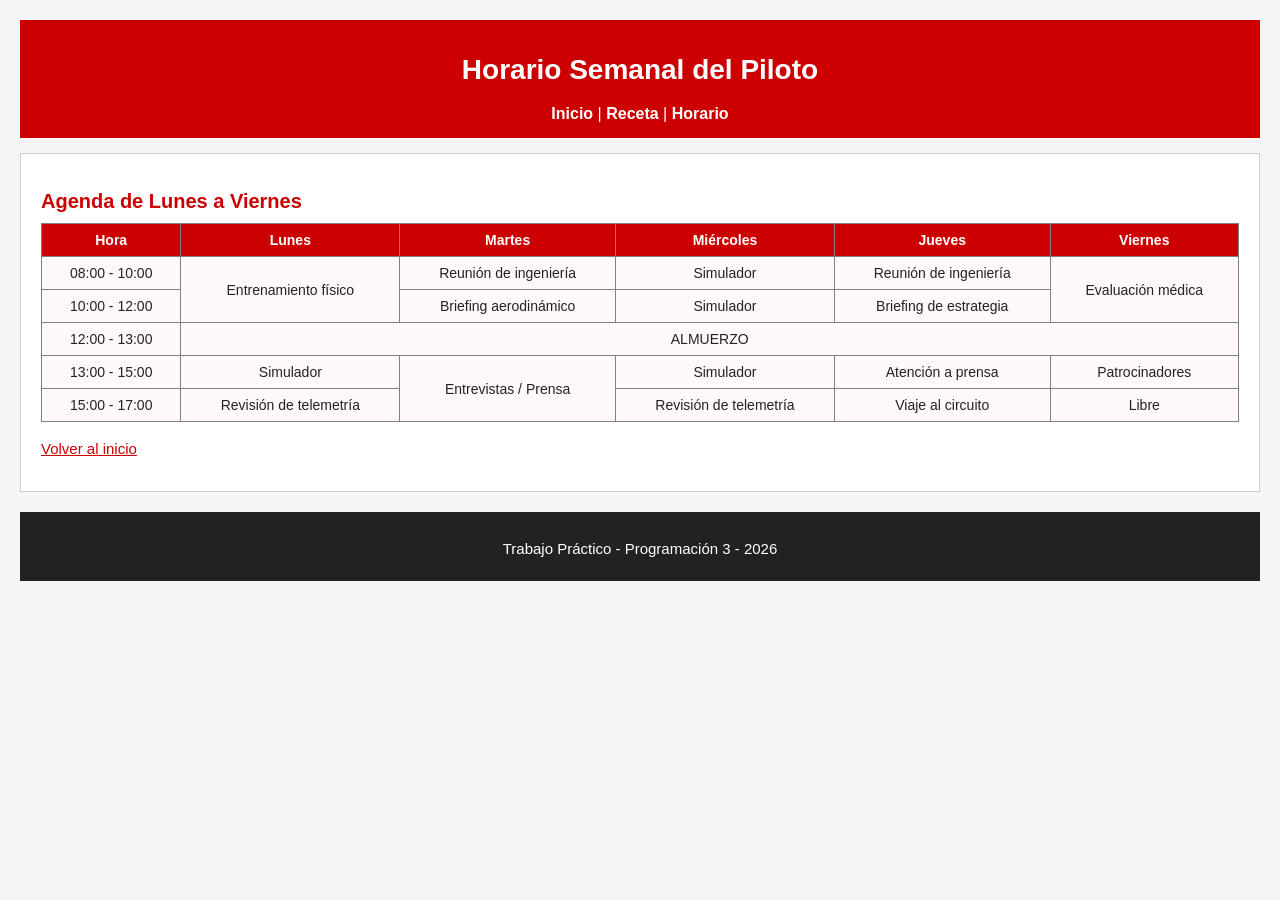
<file: horario.html>
<!DOCTYPE html>
<html lang="es">
<head>
    <meta charset="UTF-8">
    <title>Horario Semanal</title>
    <link rel="stylesheet" href="css/style.css">
</head>
<body>

    <header>
        <h1>Horario Semanal del Piloto</h1>
        <nav>
            <a href="index.html">Inicio</a> |
            <a href="receta.html">Receta</a> |
            <a href="horario.html">Horario</a>
        </nav>
    </header>

    <main>
        <section>
            <h2>Agenda de Lunes a Viernes</h2>
            <table border="1">
                <thead>
                    <tr>
                        <th>Hora</th>
                        <th>Lunes</th>
                        <th>Martes</th>
                        <th>Miércoles</th>
                        <th>Jueves</th>
                        <th>Viernes</th>
                    </tr>
                </thead>
                <tbody>
                    <tr>
                        <td>08:00 - 10:00</td>
                        <td rowspan="2">Entrenamiento físico</td>
                        <td>Reunión de ingeniería</td>
                        <td>Simulador</td>
                        <td>Reunión de ingeniería</td>
                        <td rowspan="2">Evaluación médica</td>
                    </tr>
                    <tr>
                        <td>10:00 - 12:00</td>
                        <td>Briefing aerodinámico</td>
                        <td>Simulador</td>
                        <td>Briefing de estrategia</td>
                    </tr>
                    <tr>
                        <td>12:00 - 13:00</td>
                        <td colspan="5">ALMUERZO</td>
                    </tr>
                    <tr>
                        <td>13:00 - 15:00</td>
                        <td>Simulador</td>
                        <td rowspan="2">Entrevistas / Prensa</td>
                        <td>Simulador</td>
                        <td>Atención a prensa</td>
                        <td>Patrocinadores</td>
                    </tr>
                    <tr>
                        <td>15:00 - 17:00</td>
                        <td>Revisión de telemetría</td>
                        <td>Revisión de telemetría</td>
                        <td>Viaje al circuito</td>
                        <td>Libre</td>
                    </tr>
                </tbody>
            </table>
        </section>

        <p><a href="index.html">Volver al inicio</a></p>
    </main>

    <footer>
        <p>Trabajo Práctico - Programación 3 - 2026</p>
    </footer>

</body>
</html>
</file>
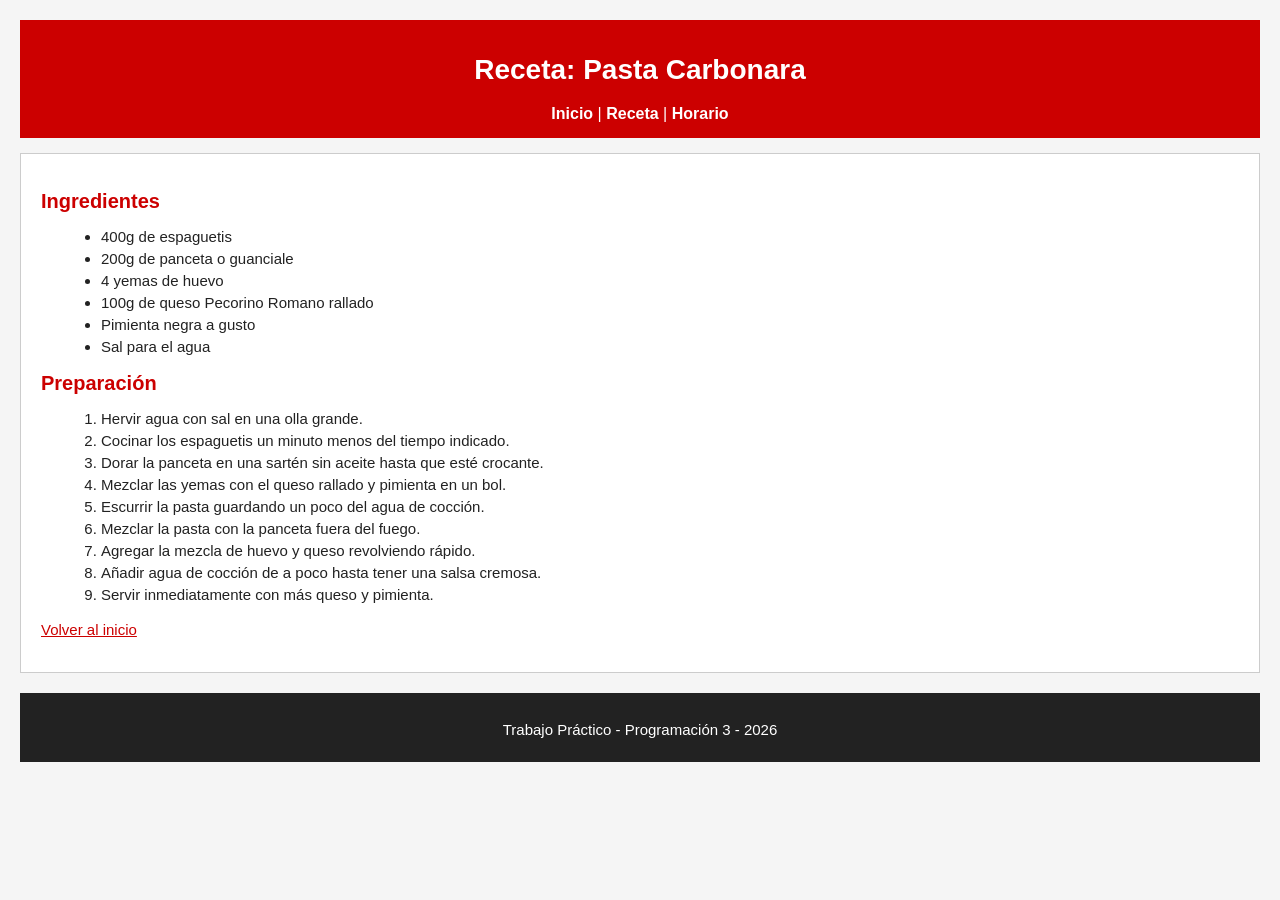
<file: receta.html>
<!DOCTYPE html>
<html lang="es">
<head>
    <meta charset="UTF-8">
    <title>Receta - Pasta Carbonara</title>
    <link rel="stylesheet" href="css/style.css">
</head>
<body>

    <header>
        <h1>Receta: Pasta Carbonara</h1>
        <nav>
            <a href="index.html">Inicio</a> |
            <a href="receta.html">Receta</a> |
            <a href="horario.html">Horario</a>
        </nav>
    </header>

    <main>
        <section>
            <h2>Ingredientes</h2>
            <ul>
                <li>400g de espaguetis</li>
                <li>200g de panceta o guanciale</li>
                <li>4 yemas de huevo</li>
                <li>100g de queso Pecorino Romano rallado</li>
                <li>Pimienta negra a gusto</li>
                <li>Sal para el agua</li>
            </ul>
        </section>

        <section>
            <h2>Preparación</h2>
            <ol>
                <li>Hervir agua con sal en una olla grande.</li>
                <li>Cocinar los espaguetis un minuto menos del tiempo indicado.</li>
                <li>Dorar la panceta en una sartén sin aceite hasta que esté crocante.</li>
                <li>Mezclar las yemas con el queso rallado y pimienta en un bol.</li>
                <li>Escurrir la pasta guardando un poco del agua de cocción.</li>
                <li>Mezclar la pasta con la panceta fuera del fuego.</li>
                <li>Agregar la mezcla de huevo y queso revolviendo rápido.</li>
                <li>Añadir agua de cocción de a poco hasta tener una salsa cremosa.</li>
                <li>Servir inmediatamente con más queso y pimienta.</li>
            </ol>
        </section>

        <p><a href="index.html">Volver al inicio</a></p>
    </main>

    <footer>
        <p>Trabajo Práctico - Programación 3 - 2026</p>
    </footer>

</body>
</html>
</file>
<file: css/style.css>
/* Estilos generales del cuerpo */
body {
    background-color: #f5f5f5;
    font-family: Arial, sans-serif;
    color: #222222;
    margin: 20px;
}

/* Encabezado */
header {
    background-color: #cc0000;
    color: white;
    padding: 15px;
    text-align: center;
}

header h1 {
    font-size: 28px;
}

/* Navegación */
nav {
    margin-top: 10px;
    font-size: 16px;
}

nav a {
    color: white;
    text-decoration: none;
    font-weight: bold;
}

nav a:hover {
    text-decoration: underline;
}

/* Contenido principal */
main {
    background-color: white;
    padding: 20px;
    margin-top: 15px;
    border: 1px solid #cccccc;
}

/* Títulos */
h2 {
    color: #cc0000;
    font-size: 20px;
    margin-bottom: 10px;
}

/* Párrafos */
p {
    font-size: 15px;
    line-height: 1.6;
    margin-bottom: 10px;
}

/* Listas */
ul, ol {
    margin-left: 20px;
    margin-bottom: 15px;
    font-size: 15px;
}

li {
    margin-bottom: 5px;
}

/* Imágenes */
img {
    margin: 10px 0;
    border: 2px solid #cc0000;
}

/* Tabla */
table {
    width: 100%;
    border-collapse: collapse;
    margin-top: 10px;
    font-size: 14px;
}

th {
    background-color: #cc0000;
    color: white;
    padding: 8px;
    text-align: center;
}

td {
    padding: 8px;
    text-align: center;
    background-color: #fff8f8;
}

/* Links */
a {
    color: #cc0000;
}

/* Pie de página */
footer {
    background-color: #222222;
    color: white;
    text-align: center;
    padding: 10px;
    margin-top: 20px;
    font-size: 13px;
}
</file>
